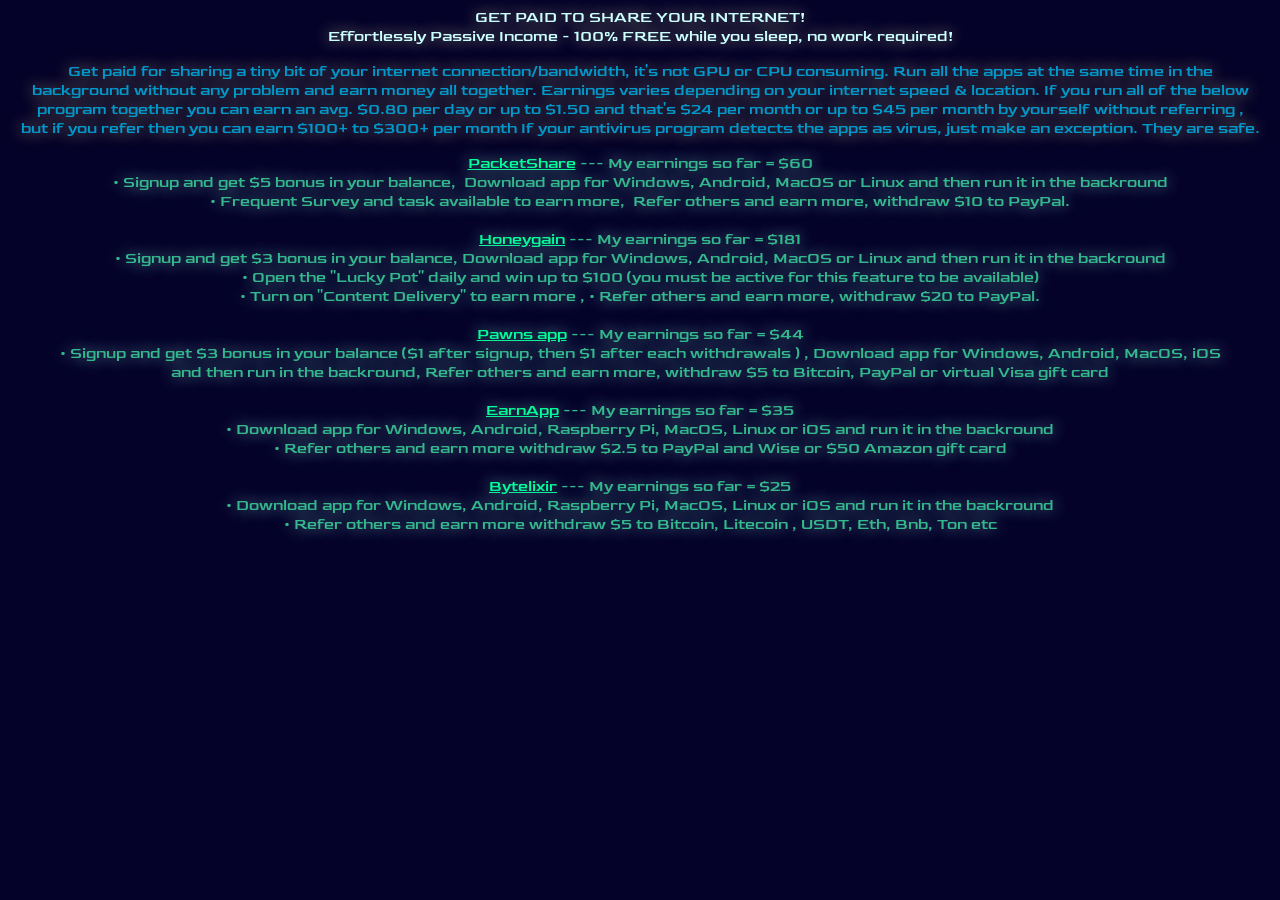
<file: 5apps.html>
<html>

<head>
<meta http-equiv="Content-Language" content="en-us">
<meta http-equiv="Content-Type" content="text/html; charset=windows-1252">
<link rel="preconnect" href="https://fonts.googleapis.com">
<link rel="preconnect" href="https://fonts.gstatic.com" crossorigin>
<link href="https://fonts.googleapis.com/css2?family=Goldman:wght@400;700&display=swap" rel="stylesheet">
<title>GET PAID TO SHARE YOUR INTERNET</title>
<style>
body {
background-color: #050229; 
  font-family: "Goldman", sans-serif;
  font-weight: 400;
  font-style: normal;
}
.glowa {
color: #CCFFFF; /* Text color */
text-shadow:
0 0 15px #A6A680; /* Pink glow */
}
.glowb {
color: #0099CC; /* Text color */
text-shadow:
0 0 15px #A39D79; /* Pink glow */
}
.glowc {
color: #34B88D; /* Text color */
text-shadow:
0 0 15px #71A4A8; /* Pink glow */
}

/* Normal, unvisited link */
a:link {
    color: #00FF99;
    text-decoration: underline;
}

/* Visited link */
a:visited {
    color: #666699;
}

/* Link when the mouse cursor is over it */
a:hover {
    color: #CCFFFF;
    text-decoration: none;
}

/* Link when it is being clicked */
a:active {
    color: #FFFFFF;
}
</style>
</head>

<body>
<span class="glowa">
<p align="center">GET PAID TO SHARE YOUR INTERNET!<br>
Effortlessly Passive Income - 100% FREE while you sleep, no work required!</p></span><span class="glowb">
<p align="center">Get paid for sharing a tiny bit of your internet 
connection/bandwidth, it's not GPU or CPU consuming. Run all the apps at the 
same time in the <br>
background without any problem and earn money all together. Earnings varies 
depending on your internet speed &amp; location. If you run all of the below <br>
program together you can earn an avg. $0.80 per day or up to $1.50 and that's 
$24 per month or up to $45 per month by yourself without referring , <br>
but if you refer then you can earn $100+ to $300+ per month If your antivirus 
program detects the apps as virus, just make an exception. They are safe.</p></span><span class="glowc">
<p align="center"><a href="https://www.packetshare.io/?code=F0605DB20A5AA0EE" target="_blank">PacketShare</a> --- My earnings so far = $60<br>
� Signup and get $5 bonus in your balance,&nbsp; Download app for Windows, 
Android, MacOS or Linux and then run it in the backround<br>
� Frequent Survey and task available to earn more,&nbsp; Refer others and earn 
more, withdraw $10 to PayPal.<br>
<br>
<a href="https://join.honeygain.com/ARJIND8EAF" target="_blank">Honeygain</a> --- My earnings so far = $181<br>
� Signup and get $3 bonus in your balance, Download app for Windows, Android, MacOS or Linux and then run it in the 
backround<br>
� Open the ''Lucky Pot'' daily and win up to $100 (you must be active for this 
feature to be available)<br>
� Turn on ''Content Delivery'' to earn more , � Refer others and earn more, 
withdraw $20 to PayPal.<br>
<br>
<a href="https://pawns.app/?r=17941134" target="_blank">Pawns app</a> --- My earnings so far = $44<br>
� Signup and get $3 bonus in your balance ($1 after signup, then $1 after each 
withdrawals ) , Download app for Windows, Android, MacOS, iOS 
<br>and then run in the backround, Refer others and earn more, withdraw $5 to Bitcoin, PayPal or virtual Visa gift 
card<br>
<br>
<a href="https://earnapp.com/i/337LhZJK" target="_blank">EarnApp</a> --- My earnings so far = $35<br>
� Download app for Windows, Android, Raspberry Pi, MacOS, Linux or iOS and run 
it in the backround<br>
� Refer others and earn more withdraw $2.5 to PayPal and Wise or $50 Amazon gift 
card
<br><br>
<a href="https://bytelixir.com/r/QOM1CTXCCSLV" target="_blank">Bytelixir</a> --- My earnings so far = $25<br>
� Download app for Windows, Android, Raspberry Pi, MacOS, Linux or iOS and run 
it in the backround<br>
� Refer others and earn more withdraw $5 to Bitcoin, Litecoin , USDT, Eth, Bnb, Ton etc

</p></p>



</span>

</body>

</html>
</file>
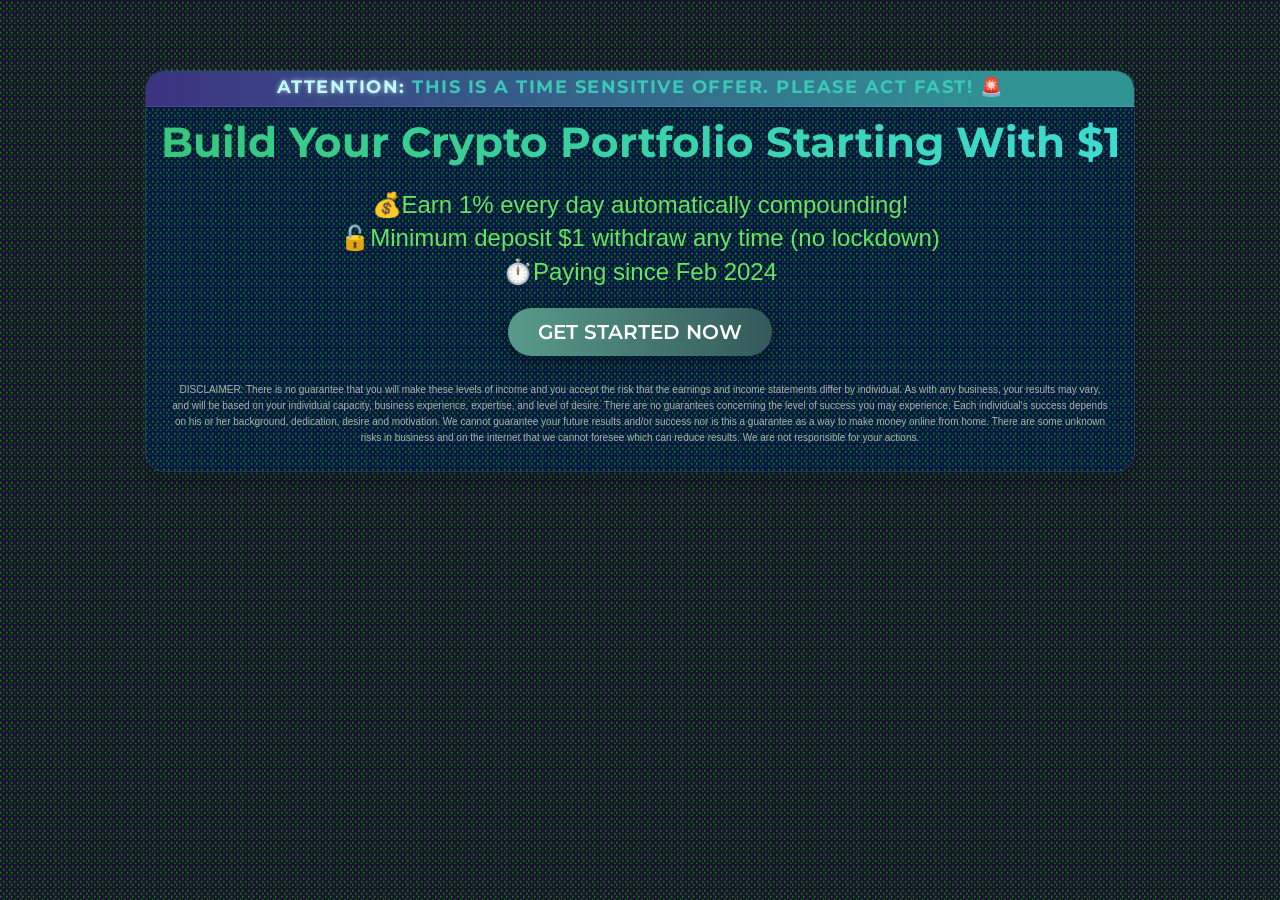
<file: aiti.html>
<!DOCTYPE html>
<html lang="en">
<head>
    <meta charset="UTF-8">
    <meta name="viewport" content="width=device-width, initial-scale=1.0">
    <title>Crypto Portfolio Builder | Start with Just $1</title>
    <style>
    @import url('https://fonts.googleapis.com/css2?family=Anton&family=Krona+One&family=Montserrat:ital,wght@0,100..900;1,100..900&display=swap');
        * {
            margin: 0;
            padding: 0;
            box-sizing: border-box;
        }
        
body {
    font-family: 'Open Sans', sans-serif;
            background-color: #1C1131;
            background-image: url("data:image/svg+xml;utf8,<svg xmlns='http://www.w3.org/2000/svg' width='11' height='12'><text x='0' y='20' fill='green' font-size='20' font-family='monospace'>░</text></svg>");
    background-repeat: repeat;
    background-size: auto;
    color: #3EDCD2;
    line-height: 1.6;
    min-height: 66vh;
    display: flex;
    flex-direction: column;
    align-items: center;
    justify-content: center;
    padding: 0px;
}
		
        .container {
            max-width: 990px;
            width: 100%;
            background-color: #091548;
            background-image: url("data:image/svg+xml;utf8,<svg xmlns='http://www.w3.org/2000/svg' width='11' height='12'><text x='0' y='20' fill='green' font-size='20' font-family='monospace'>░</text></svg>");
            backdrop-filter: solid(10px);
            border-radius: 20px;
            box-shadow: 0 15px 10px rgba(0, 0, 0, 0.1);
            overflow: hidden;
            border: 1px solid rgba(255, 255, 255, 0.1);
        }
        
        .header {
            background: linear-gradient(to right, #3B3380 0%, #309494 88%);
            padding: 2px;
            text-align: center;
            border-bottom: 1px solid rgba(255, 255, 255, 0.1);
        }
        
        .attention-text {
            font-family: 'Montserrat', sans-serif;
            font-size: 18px;
            font-weight: 700;
            text-transform: uppercase;
            letter-spacing: 1.5px;
            margin-bottom: 2px;
        }
        
        .attention-text span.cyan {
            color: #c4faff;
            text-shadow: 0 0 5px rgba(196, 250, 255, 0.7);
        }
        
        .attention-text span.blue {
            color: #3CC7B7;
        }
        
        .main-content {
            padding: 10px;
            text-align: center;
        }
        
        .main-heading {
            font-family: 'Montserrat', sans-serif;
            font-size: 42px;
            font-weight: 700;
            background: linear-gradient(to right, #36C77C 0%,#3EDCD2 100%);
            -webkit-background-clip: text;
            -webkit-text-fill-color: transparent;
            margin-bottom: 20px;
            line-height: 1.2;
        }
        
        .sub-heading {
            font-size: 24px;
            color: #68E260;
            margin-bottom: 10px;
            line-height: 1.4;
        }
        
        .cta-button {
            display: inline-block;
            background: linear-gradient(to right, #589B8B 0%, #34595A 100%);
            color: white;
            font-family: 'Montserrat', sans-serif;
            font-size: 20px;
            font-weight: 600;
            text-decoration: none;
            padding: 8px 30px;
            border-radius: 50px;
            margin: 10px 0;
            box-shadow: 0 5px 15px rgba(0, 0, 0, 0.3);
            transition: all 0.3s ease;
            border: none;
            cursor: pointer;
        }
        
        .cta-button:hover {
            transform: translateY(-3px);
            box-shadow: 0 8px 20px rgba(0, 0, 0, 0.4);
        }
        
        .disclaimer {
            background: rgba(0, 0, 0, 0.00);
            padding: 15px;
            font-size: 10px;
            color: #b0b0b0;
            line-height: 1.6;
            border-top: 1px solid rgba(255, 255, 255, 0.05);
        }

        @media (max-width: 768px) {
            .main-heading {
                font-size: 32px;
            }
            
            .sub-heading {
                font-size: 20px;
            }
            
            .features {
                flex-direction: column;
            }
        }
    </style>
</head>
<body>
	  


    <div class="container">
        <div class="header">
            <div class="attention-text">
                <span class="cyan">Attention:</span> <span class="blue">This Is A Time Sensitive Offer. Please Act Fast! 🚨<p id="timer" style="display:inline; color:#D7D4CA; font-size: 12px; color: #c4faff; text-shadow: 0 0 5px rgba(196, 250, 255, 0.7);"></p></span>
            </div>
        </div>
        
        <div class="main-content">
            <h1 class="main-heading">Build Your Crypto Portfolio Starting With $1</h1>
            
            <p class="sub-heading">💰Earn 1% every day automatically compounding!<br>
            🔓Minimum deposit $1 withdraw any time (no lockdown)<br> 
            ⏱️Paying since Feb 2024</p>
            
            <a href="https://aitimart.org/new-account/?code=7770077700777" class="cta-button">GET STARTED NOW</a>
        
        <div class="disclaimer">
            DISCLAIMER: There is no guarantee that you will make these levels of income and you accept 
            the risk that the earnings and income statements differ by individual. As with 
            any business, your results may vary, and will be based on your individual 
            capacity, business experience, expertise, and level of desire. There are no 
            guarantees concerning the level of success you may experience. Each individual's
            success depends on his or her background, dedication, desire and motivation. We 
            cannot guarantee your future results and/or success nor is this a guarantee as a 
            way to make money online from home. There are some unknown risks in business and 
            on the internet that we cannot foresee which can reduce results. We are not 
            responsible for your actions.
        </div>
    </div>
</div>
<script>
  const timerElement = document.getElementById("timer");
  const countDownDate = new Date("Nov 1, 2025 15:37:25").getTime();

  function updateCountdown() {
    const now = new Date().getTime();
    const distance = countDownDate - now;

    if (distance <= 0) {
      clearInterval(timerInterval);
      timerElement.textContent = "Time's up!";
      return;
    }

    const days = Math.floor(distance / (1000 * 60 * 60 * 24));
    const hours = Math.floor((distance % (1000 * 60 * 60 * 24)) / (1000 * 60 * 60));
    const minutes = Math.floor((distance % (1000 * 60 * 60)) / (1000 * 60));
    const seconds = Math.floor((distance % (1000 * 60)) / 1000);

    timerElement.textContent = `${days}d ${hours}h ${minutes}m ${seconds}s`;
  }

  updateCountdown(); // Show immediately
  const timerInterval = setInterval(updateCountdown, 1000);
</script>

<br><br>

</body>

</html>
</file>
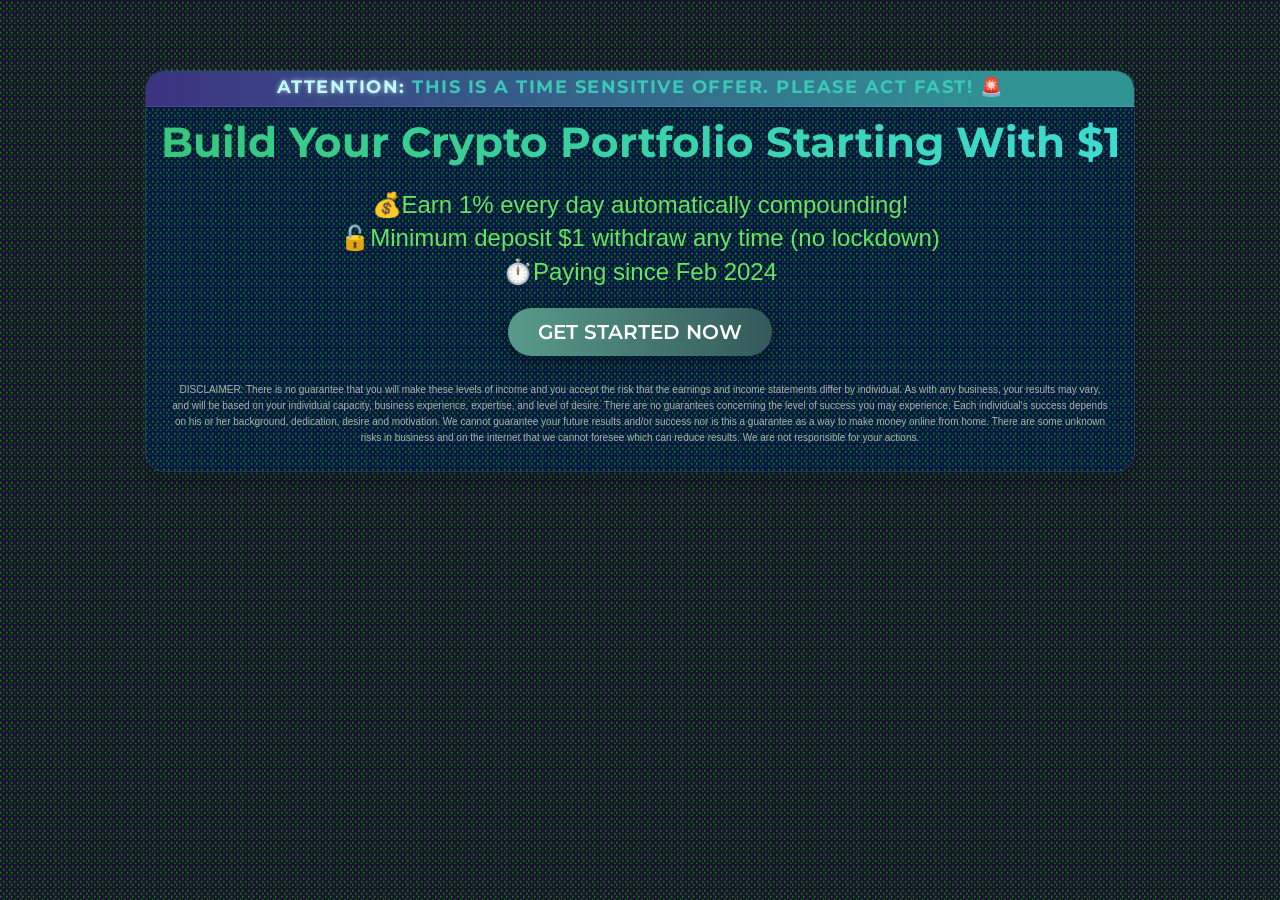
<file: aitinew.html>
<!DOCTYPE html>
<html lang="en">
<head>
    <meta charset="UTF-8">
    <meta name="viewport" content="width=device-width, initial-scale=1.0">
    <title>Crypto Portfolio Builder | Start with Just $1</title>
    <style>
    @import url('https://fonts.googleapis.com/css2?family=Anton&family=Krona+One&family=Montserrat:ital,wght@0,100..900;1,100..900&display=swap');
        * {
            margin: 0;
            padding: 0;
            box-sizing: border-box;
        }
        
body {
    font-family: 'Open Sans', sans-serif;
            background-color: #1C1131;
            background-image: url("data:image/svg+xml;utf8,<svg xmlns='http://www.w3.org/2000/svg' width='11' height='12'><text x='0' y='20' fill='green' font-size='20' font-family='monospace'>░</text></svg>");
    background-repeat: repeat;
    background-size: auto;
    color: #3EDCD2;
    line-height: 1.6;
    min-height: 66vh;
    display: flex;
    flex-direction: column;
    align-items: center;
    justify-content: center;
    padding: 0px;
}
		
        .container {
            max-width: 990px;
            width: 100%;
            background-color: #091548;
            background-image: url("data:image/svg+xml;utf8,<svg xmlns='http://www.w3.org/2000/svg' width='11' height='12'><text x='0' y='20' fill='green' font-size='20' font-family='monospace'>░</text></svg>");
            backdrop-filter: solid(10px);
            border-radius: 20px;
            box-shadow: 0 15px 10px rgba(0, 0, 0, 0.1);
            overflow: hidden;
            border: 1px solid rgba(255, 255, 255, 0.1);
        }
        
        .header {
            background: linear-gradient(to right, #3B3380 0%, #309494 88%);
            padding: 2px;
            text-align: center;
            border-bottom: 1px solid rgba(255, 255, 255, 0.1);
        }
        
        .attention-text {
            font-family: 'Montserrat', sans-serif;
            font-size: 18px;
            font-weight: 700;
            text-transform: uppercase;
            letter-spacing: 1.5px;
            margin-bottom: 2px;
        }
        
        .attention-text span.cyan {
            color: #c4faff;
            text-shadow: 0 0 5px rgba(196, 250, 255, 0.7);
        }
        
        .attention-text span.blue {
            color: #3CC7B7;
        }
        
        .main-content {
            padding: 10px;
            text-align: center;
        }
        
        .main-heading {
            font-family: 'Montserrat', sans-serif;
            font-size: 42px;
            font-weight: 700;
            background: linear-gradient(to right, #36C77C 0%,#3EDCD2 100%);
            -webkit-background-clip: text;
            -webkit-text-fill-color: transparent;
            margin-bottom: 20px;
            line-height: 1.2;
        }
        
        .sub-heading {
            font-size: 24px;
            color: #68E260;
            margin-bottom: 10px;
            line-height: 1.4;
        }
        
        .cta-button {
            display: inline-block;
            background: linear-gradient(to right, #589B8B 0%, #34595A 100%);
            color: white;
            font-family: 'Montserrat', sans-serif;
            font-size: 20px;
            font-weight: 600;
            text-decoration: none;
            padding: 8px 30px;
            border-radius: 50px;
            margin: 10px 0;
            box-shadow: 0 5px 15px rgba(0, 0, 0, 0.3);
            transition: all 0.3s ease;
            border: none;
            cursor: pointer;
        }
        
        .cta-button:hover {
            transform: translateY(-3px);
            box-shadow: 0 8px 20px rgba(0, 0, 0, 0.4);
        }
        
        .disclaimer {
            background: rgba(0, 0, 0, 0.00);
            padding: 15px;
            font-size: 10px;
            color: #b0b0b0;
            line-height: 1.6;
            border-top: 1px solid rgba(255, 255, 255, 0.05);
        }

        @media (max-width: 768px) {
            .main-heading {
                font-size: 32px;
            }
            
            .sub-heading {
                font-size: 20px;
            }
            
            .features {
                flex-direction: column;
            }
        }
    </style>
</head>
<body>
	  


    <div class="container">
        <div class="header">
            <div class="attention-text">
                <span class="cyan">Attention:</span> <span class="blue">This Is A Time Sensitive Offer. Please Act Fast! 🚨<p id="timer" style="display:inline; color:#D7D4CA; font-size: 12px; color: #c4faff; text-shadow: 0 0 5px rgba(196, 250, 255, 0.7);"></p></span>
            </div>
        </div>
        
        <div class="main-content">
            <h1 class="main-heading">Build Your Crypto Portfolio Starting With $1</h1>
            
            <p class="sub-heading">💰Earn 1% every day automatically compounding!<br>
            🔓Minimum deposit $1 withdraw any time (no lockdown)<br> 
            ⏱️Paying since Feb 2024</p>
            
            <a href="https://aitimart.org/new-account/?code=7770077700777" class="cta-button">GET STARTED NOW</a>
        
        <div class="disclaimer">
            DISCLAIMER: There is no guarantee that you will make these levels of income and you accept 
            the risk that the earnings and income statements differ by individual. As with 
            any business, your results may vary, and will be based on your individual 
            capacity, business experience, expertise, and level of desire. There are no 
            guarantees concerning the level of success you may experience. Each individual's
            success depends on his or her background, dedication, desire and motivation. We 
            cannot guarantee your future results and/or success nor is this a guarantee as a 
            way to make money online from home. There are some unknown risks in business and 
            on the internet that we cannot foresee which can reduce results. We are not 
            responsible for your actions.
        </div>
    </div>
</div>
<script>
  const timerElement = document.getElementById("timer");
  const countDownDate = new Date("Oct 1, 2025 15:37:25").getTime();

  function updateCountdown() {
    const now = new Date().getTime();
    const distance = countDownDate - now;

    if (distance <= 0) {
      clearInterval(timerInterval);
      timerElement.textContent = "Time's up!";
      return;
    }

    const days = Math.floor(distance / (1000 * 60 * 60 * 24));
    const hours = Math.floor((distance % (1000 * 60 * 60 * 24)) / (1000 * 60 * 60));
    const minutes = Math.floor((distance % (1000 * 60 * 60)) / (1000 * 60));
    const seconds = Math.floor((distance % (1000 * 60)) / 1000);

    timerElement.textContent = `${days}d ${hours}h ${minutes}m ${seconds}s`;
  }

  updateCountdown(); // Show immediately
  const timerInterval = setInterval(updateCountdown, 1000);
</script>

<br><br>

</body>
</html>
</file>
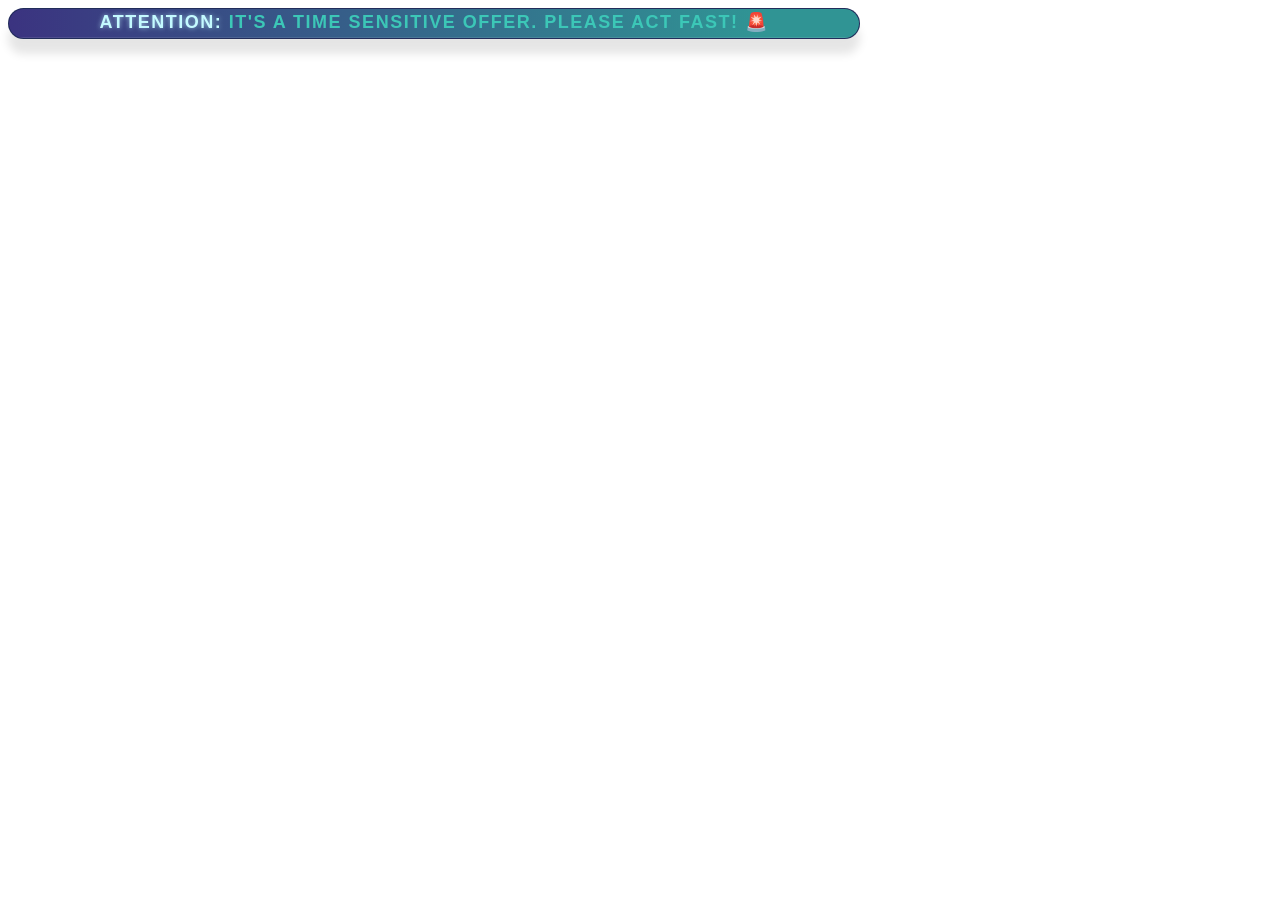
<file: timer1.html>
<!DOCTYPE html>
<html lang="en">
<head>
    <meta charset="UTF-8">
    <meta name="viewport" content="width=device-width, initial-scale=1.0">
    <title>timer</title>
	
</head>
<body>
<div style="max-width: 850px; width: 100%; background-color: #091548; backdrop-filter: solid(10px); border-radius: 20px; box-shadow: 0 15px 10px rgba(0, 0, 0, 0.1); overflow: hidden; border: 1px solid rgba(255, 255, 255, 0.1);">
    <div style="background: linear-gradient(to right, #3B3380 0%, #309494 88%); padding: 2px; text-align: center; border-bottom: 1px solid rgba(255, 255, 255, 0.1);">
        <div style="font-family: 'Montserrat', sans-serif; font-size: 18px; font-weight: 700; text-transform: uppercase; letter-spacing: 1.5px; margin-bottom: 2px;">
            <span style="color: #c4faff; text-shadow: 0 0 5px rgba(196, 250, 255, 0.7);">Attention:</span> <span style="color: #3CC7B7;">It's A Time Sensitive Offer. Please Act Fast! 🚨<p id="timer" style="display:inline; color:#D7D4CA; font-size: 12px; color: #c4faff; text-shadow: 0 0 5px rgba(196, 250, 255, 0.7);"></p></span>
        </div>
    </div>
</div>
   <script>const timerElement = document.getElementById("timer");
  const countDownDate = new Date("Oct 1, 2025 15:37:25").getTime();

  function updateCountdown() {
    const now = new Date().getTime();
    const distance = countDownDate - now;

    if (distance <= 0) {
      clearInterval(timerInterval);
      timerElement.textContent = "Time's up!";
      return;
    }

    const days = Math.floor(distance / (1000 * 60 * 60 * 24));
    const hours = Math.floor((distance % (1000 * 60 * 60 * 24)) / (1000 * 60 * 60));
    const minutes = Math.floor((distance % (1000 * 60 * 60)) / (1000 * 60));
    const seconds = Math.floor((distance % (1000 * 60)) / 1000);

    timerElement.textContent = `${days}d ${hours}h ${minutes}m ${seconds}s`;
  }

  updateCountdown(); // Show immediately
  const timerInterval = setInterval(updateCountdown, 1000);</script> 
</body>
</html>
</file>
